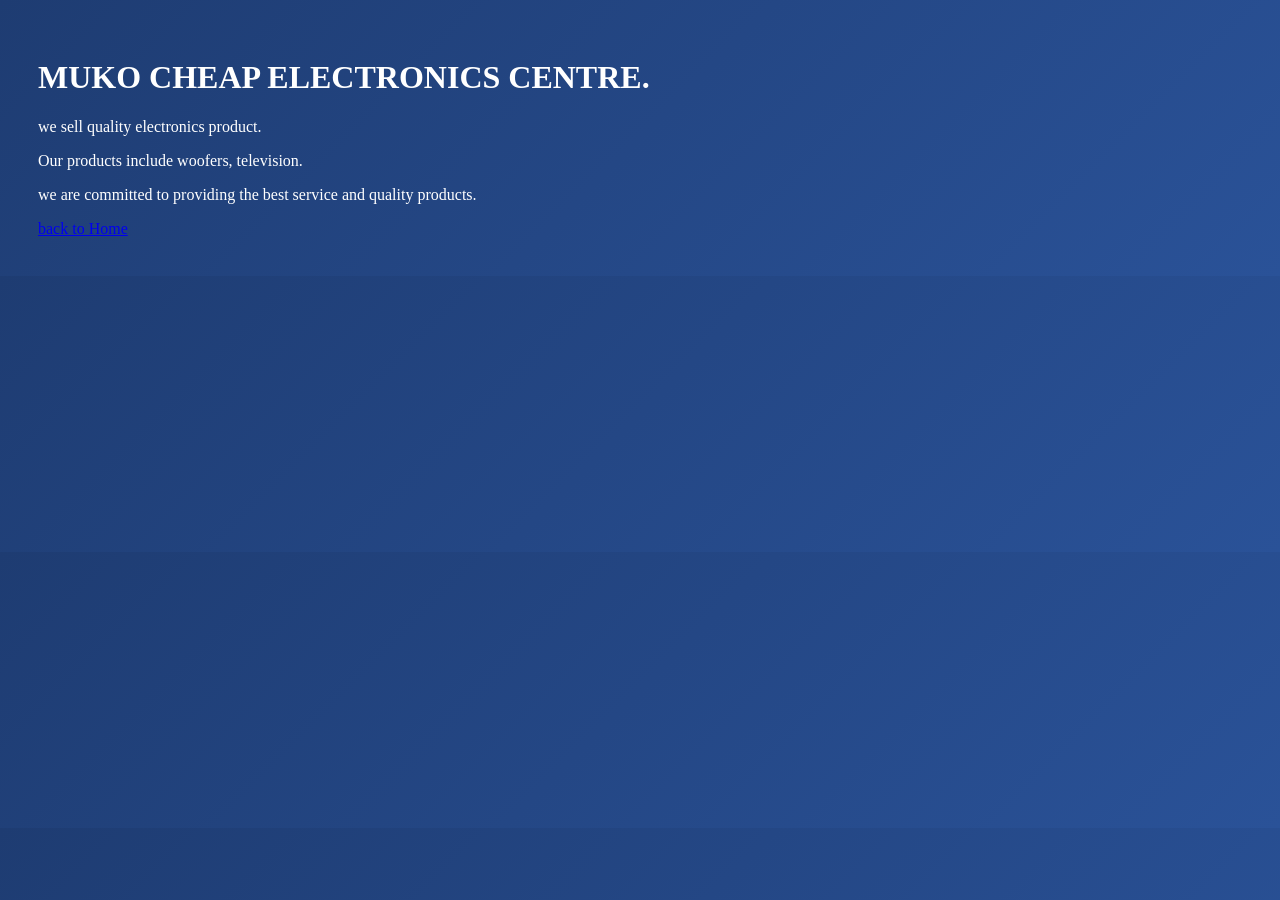
<file: about.html>
<!DOCTYPE html>
<html>

<head>
    <title>MUKO ELECTRONICS</title>
    <link rel="stylesheet" href="style.css">
</head>

<body>
    <h1>MUKO CHEAP ELECTRONICS CENTRE.</h1>
    <p>we sell quality electronics product.</p>
    <p>Our products include woofers, television.</p>
    <p> we are committed to providing the best service and quality products.</p>
    <a href="adrian.html">back to Home</a>
</body>

</html>
</file>
<file: style.css>
body {
    background: linear-gradient(135deg, #1e3c72, #2a5298);
    color: white;
    fort-family: Arial, sans-serif;
    padding: 30px
}

h1 {
    color: yelow;
}

buttom {
    background-color: orange;
    color: white;
    border: none;
    padding: 10px 20px;
    fort-size: 16px;
    border-radius: 8px;
}

.product {
    background-color: white;
    color: black;
    padding: 20px;
    margin: 20px;
    border-radius: 15px;
    text-align: center;
    box-shadow: 0 4px 10px gray;
    transition: 0.3s;
    width: 300px;
    margin: 20px auto;
    background: white;
    color: black;
    padding: 20px;
    border-radius: 15px;
    box-shadow: 0 4px 10px gray;
}

.product img {
    width: 200px;
    height: 150px;
    border-radius: 10px;
}
</file>
